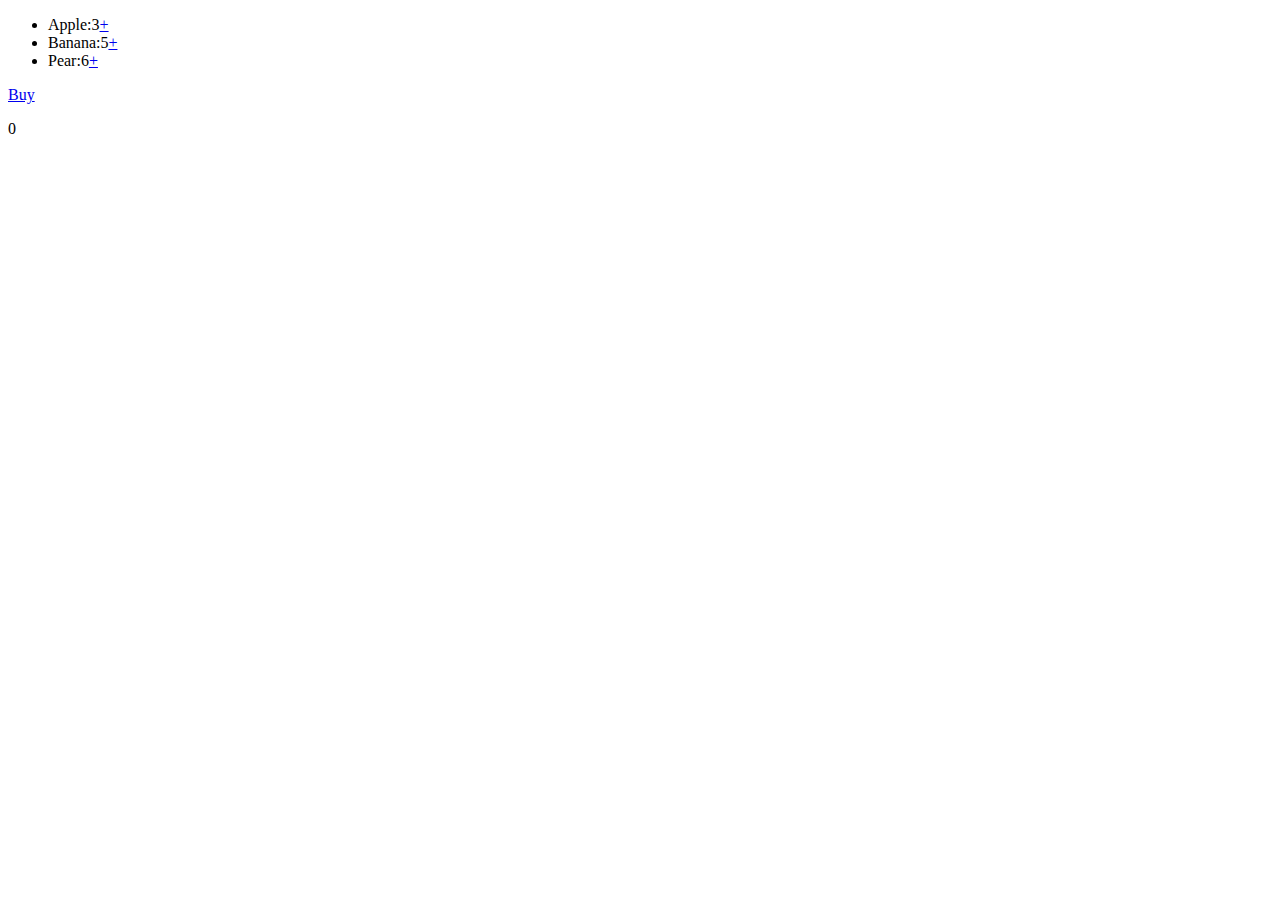
<file: Exames/2017-Normal/index.html>
<!DOCTYPE html>
<html>
  <head>
    <title>
      Products
    </title>
    <meta charset="utf-8">
    <script src="script.js" defer></script>
  </head>
  <div id="products">
    <ul>
      <li>Apple:<span class="qty">3</span><a href="#">+</a></li>
      <li>Banana:<span class="qty">5</span><a href="#">+</a></li>
      <li>Pear:<span class="qty">6</span><a href="#">+</a></li>
    </ul>
    <a href="#" class="buy">
      Buy
    </a>
    <p class="total">
      0
    </p>
  </div>

  </html>
</file>
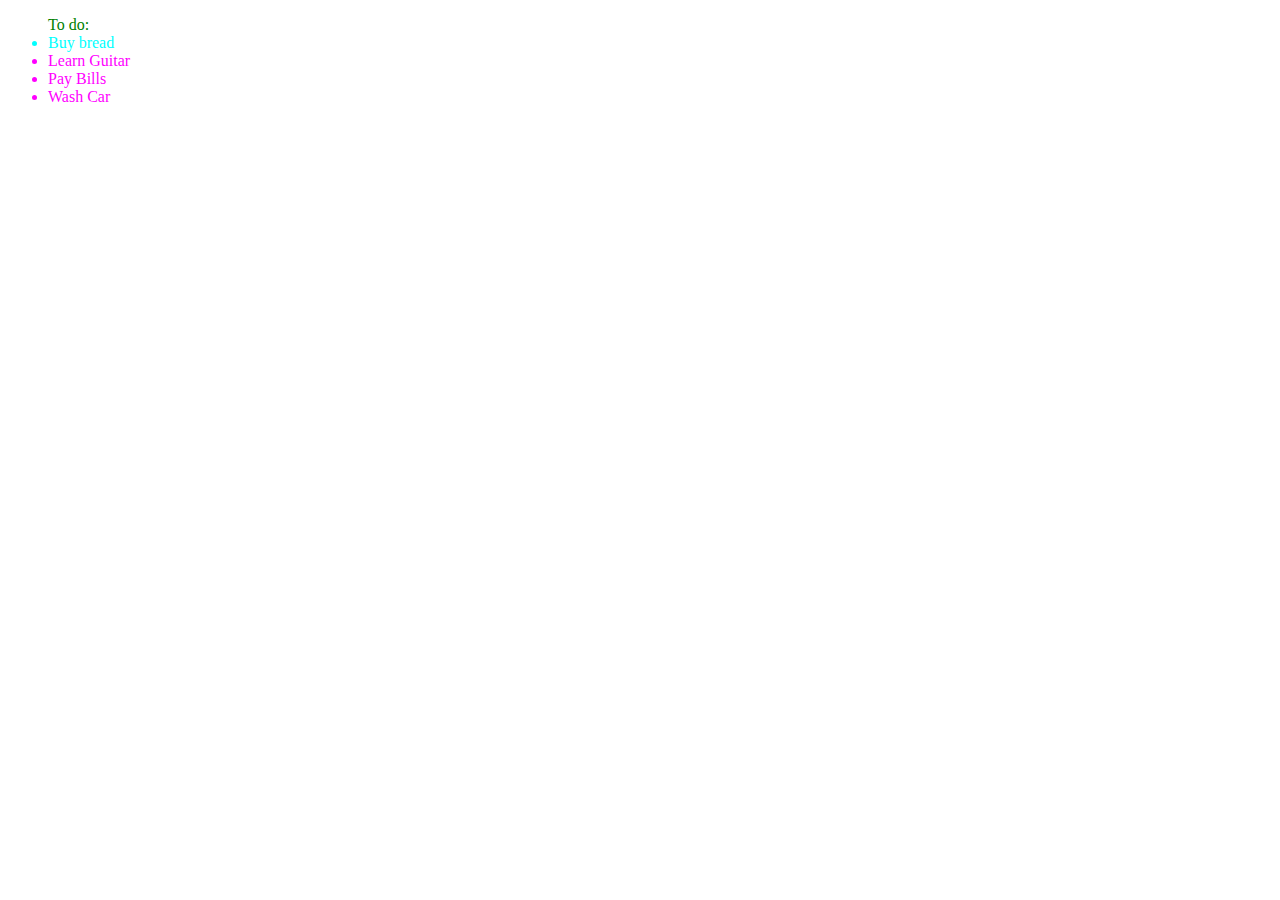
<file: Exercises/CSS/test/index.html>
<!DOCTYPE html>
<html lang="en-US">
  <head>
    <title>Test CSS or HTML</title>
    <meta charset="UTF-8">
    <meta name="viewport" content="width=device-width, initial-scale=1.0">
    <link href="style.css" rel="stylesheet">
  </head>
  <body>
    <header>
    </header>
    <div class = "widget">
      <ul id = "todo">
        To do:
        <li> Buy bread </li>
        <li> Learn Guitar </li>
        <li class = " important "> Pay Bills </li>
        <li class = " postponed "> Wash Car </li>
      </ul>
    </div>
    <footer>
    </footer>
  </body>
</html>
</file>
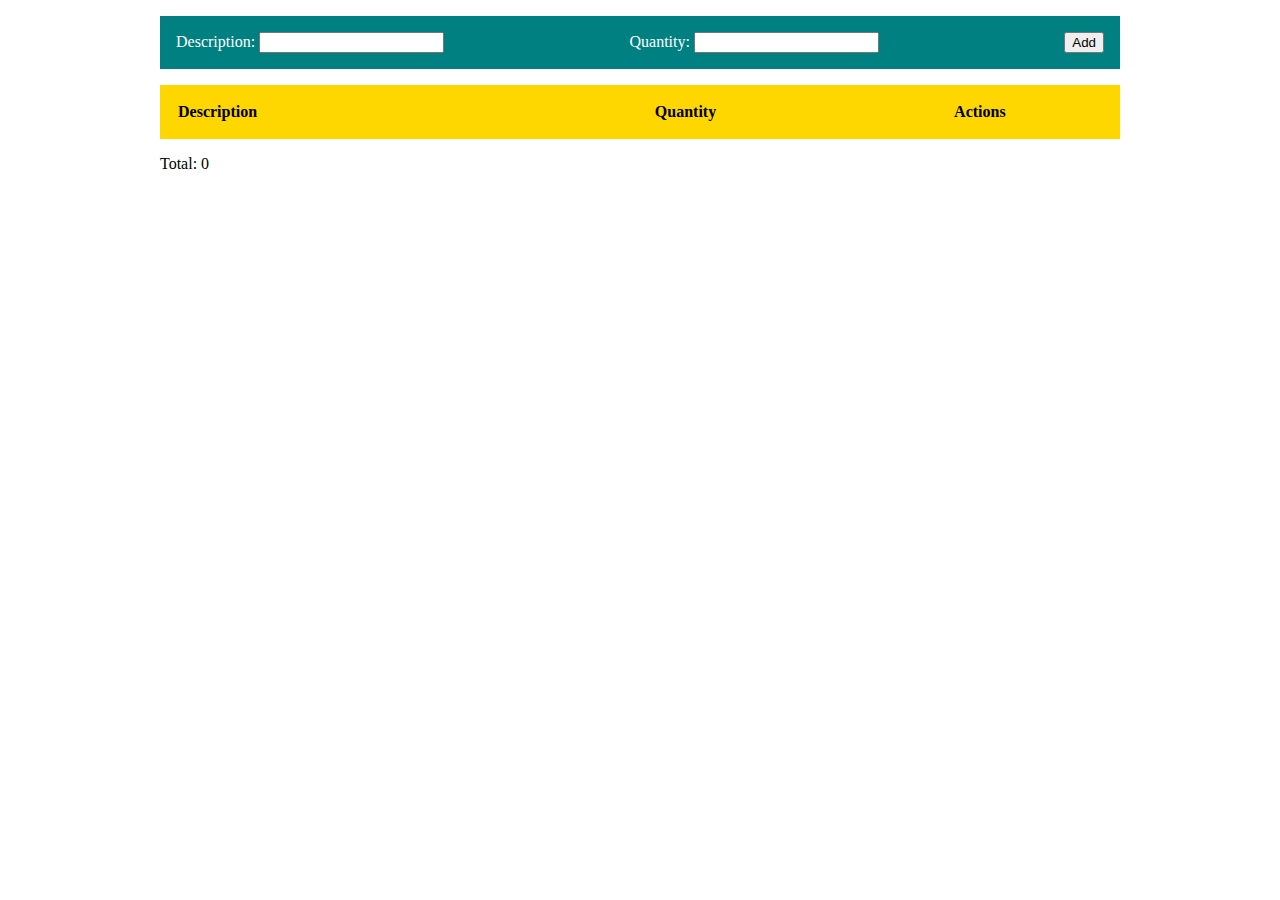
<file: Exercises/JS/1&2/index.html>
<!DOCTYPE html>
<html>
  <head>
    <title>Products</title>
    <meta charset="utf-8">
    <link rel="stylesheet" href="style.css">
    <script src="script.js" async></script>
  </head>
  <body>
    <form action="#" method="get">
      <label>
        Description:
        <input type="text" name="description">
      </label>
      <label>
        Quantity:
        <input type="text" name="quantity">
      </label>
      <input type="submit" value="Add">
    </form>

    <table id="products">
      <tr>
        <th>Description</th>
        <th>Quantity</th>
        <th>Actions</th>
      </tr>
    </table>

    <footer>
    Total:
    <span id="total">0</span>
    <footer>

  </body>
</html>
</file>
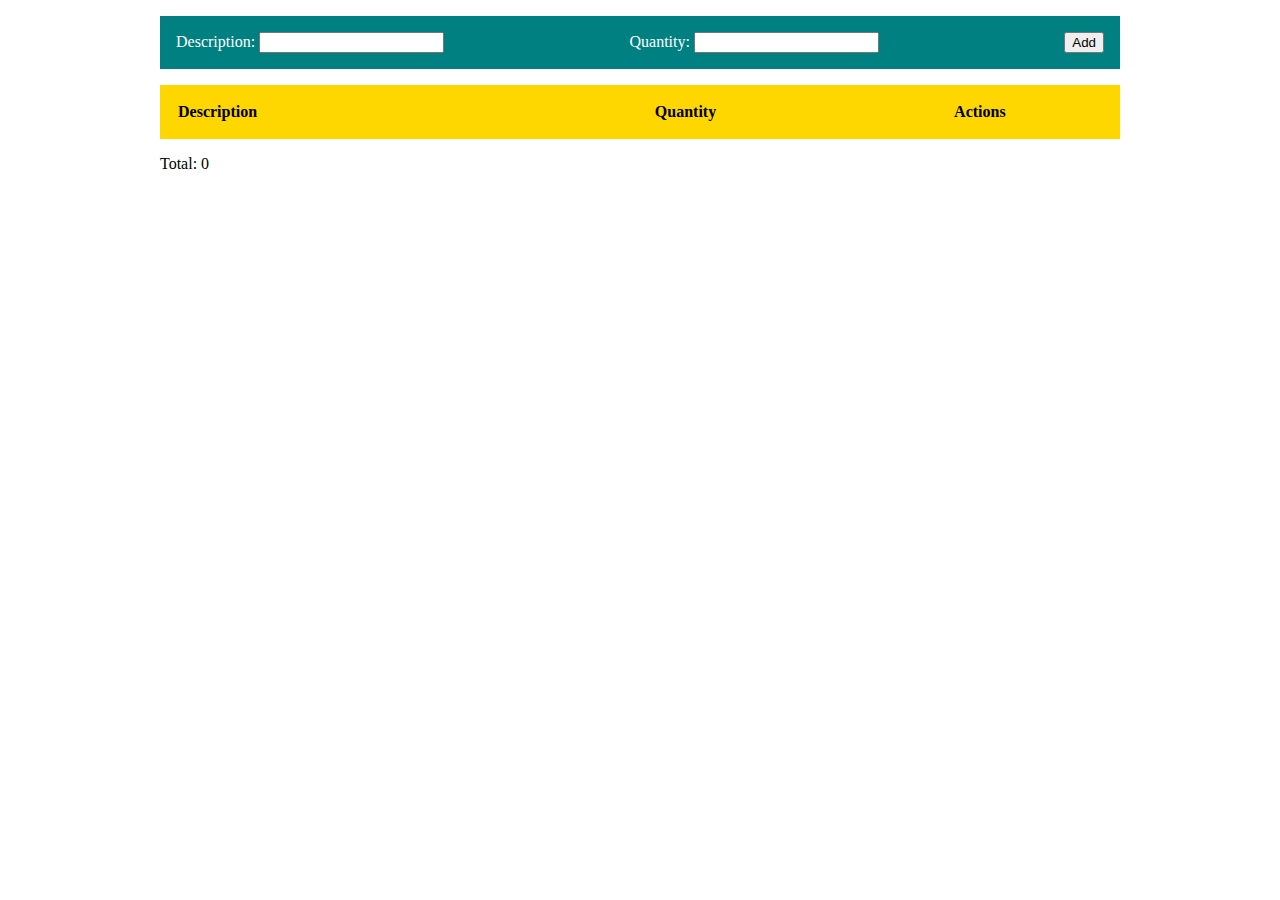
<file: Exercises/JS/3/index.html>
<!DOCTYPE html>
<html>
  <head>
    <title>Products</title>
    <meta charset="utf-8">
    <link rel="stylesheet" href="style.css">
    <script src="script.js" defer></script>
  </head>
  <body>
    <form action="#" method="get">
      <label>
        Description:
        <input type="text" name="description">
      </label>
      <label>
        Quantity:
        <input type="text" name="quantity">
      </label>
      <input type="submit" value="Add">
    </form>

    <table id="products">
      <tr>
        <th>Description</th>
        <th>Quantity</th>
        <th>Actions</th>
      </tr>
    </table>

    <footer>
    Total:
    <span id="total">0</span>
    <footer>

  </body>
</html>
</file>
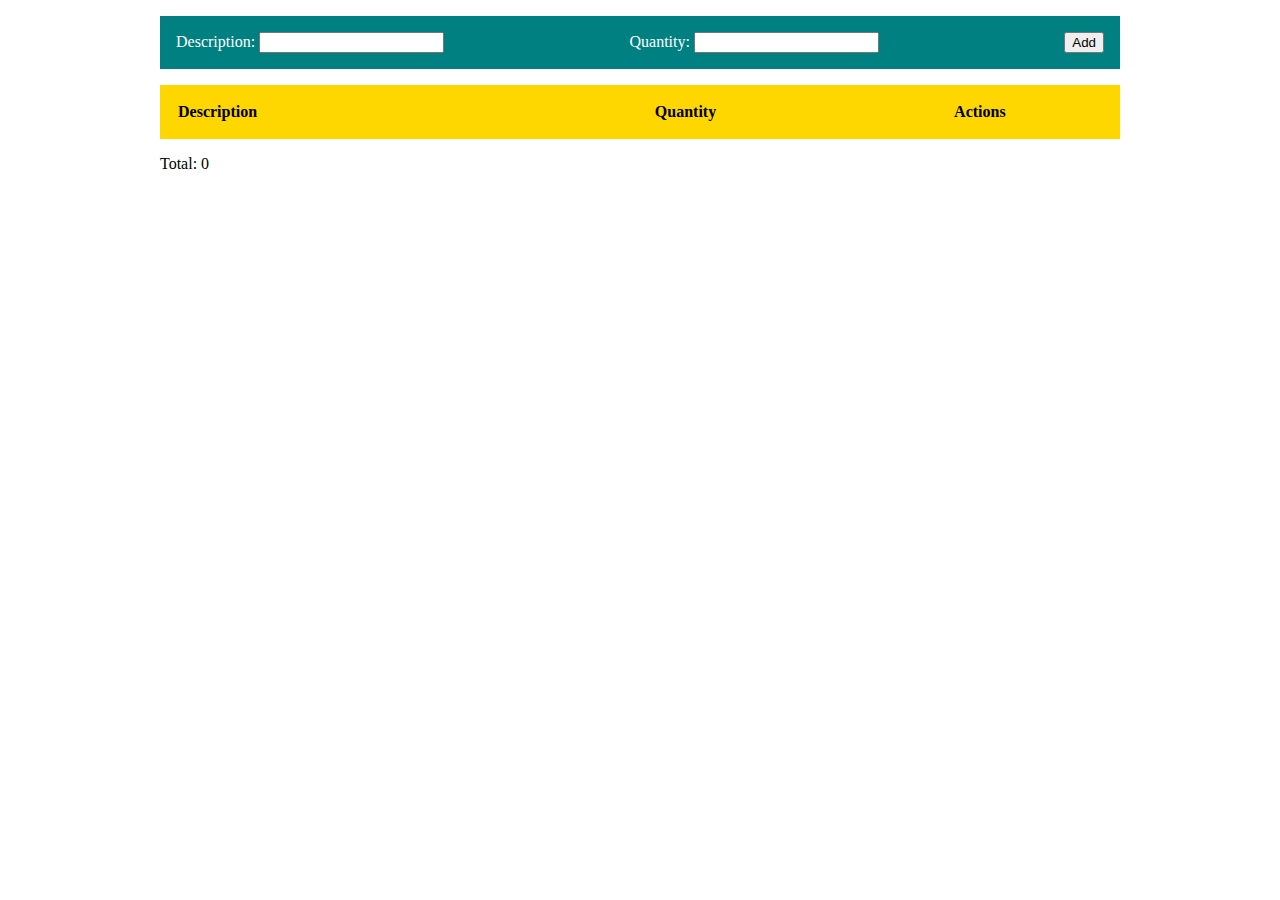
<file: Exercises/JS/4/index.html>
<!DOCTYPE html>
<html>
  <head>
    <title>Products</title>
    <meta charset="utf-8">
    <link rel="stylesheet" href="style.css">
    <script src="script.js" defer></script>
  </head>
  <body>
    <form action="#" method="get">
      <label>
        Description:
        <input type="text" name="description">
      </label>
      <label>
        Quantity:
        <input type="text" name="quantity">
      </label>
      <input type="submit" value="Add">
    </form>
    <table id="products">
      <tr>
        <th>Description</th>
        <th>Quantity</th>
        <th>Actions</th>
      </tr>
    </table>

    <footer>
    Total:
    <span id="total">0</span>
    <footer>

  </body>
</html>
</file>
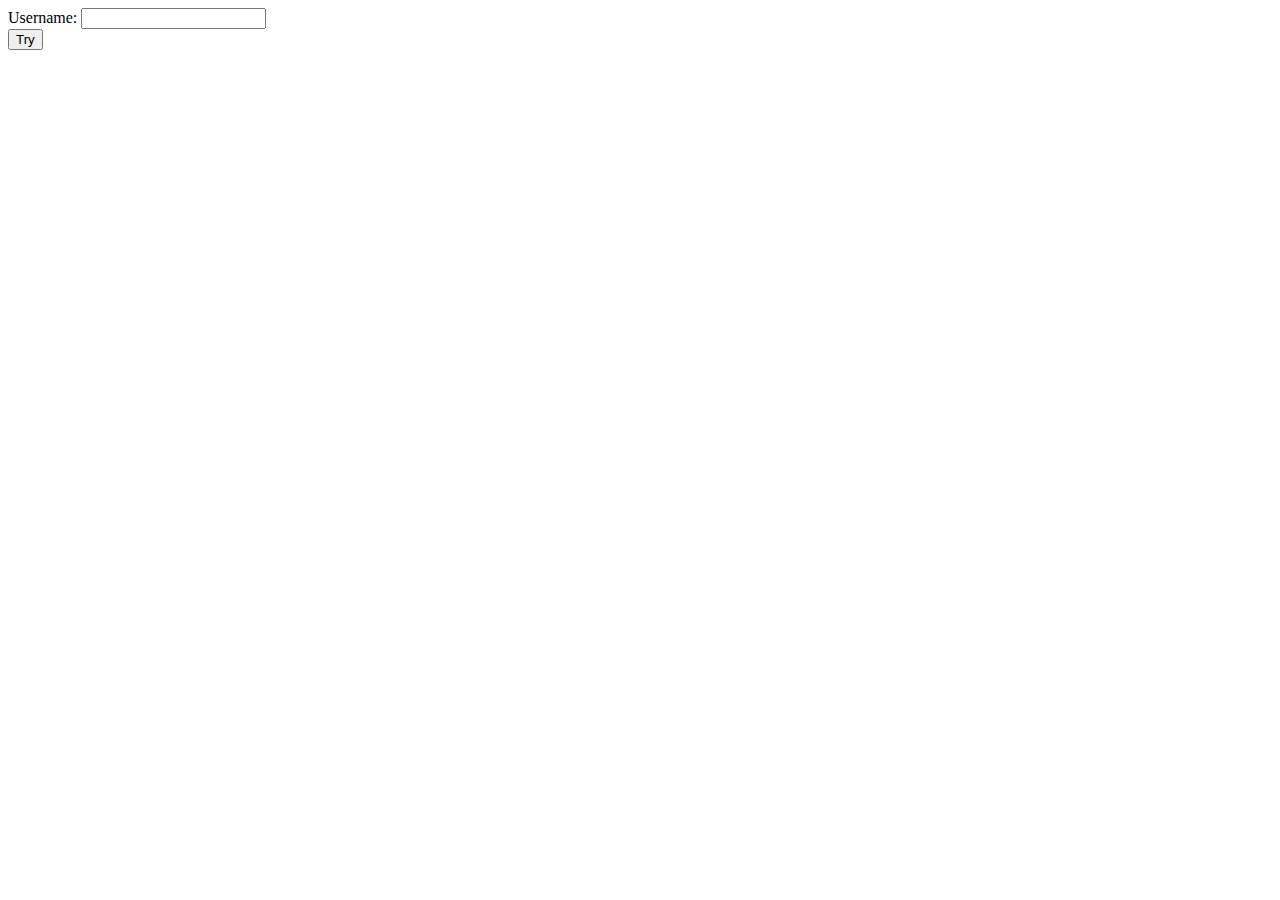
<file: Exercises/RegEx/1&2/index.html>
<!DOCTYPE html>
<html>
  <head>
    <title>Regular Expressions</title>
    <meta charset="utf-8">
  </head>
  <body>
    <form action="myscript.php">
      Username: <input type="text" pattern="[a-zA-Z]\w{3,8}[a-zA-Z]" name="username" required="required"/>
      <br/>
      <input type="submit" value="Try"/>
    </form>
  </body>
</html>
</file>
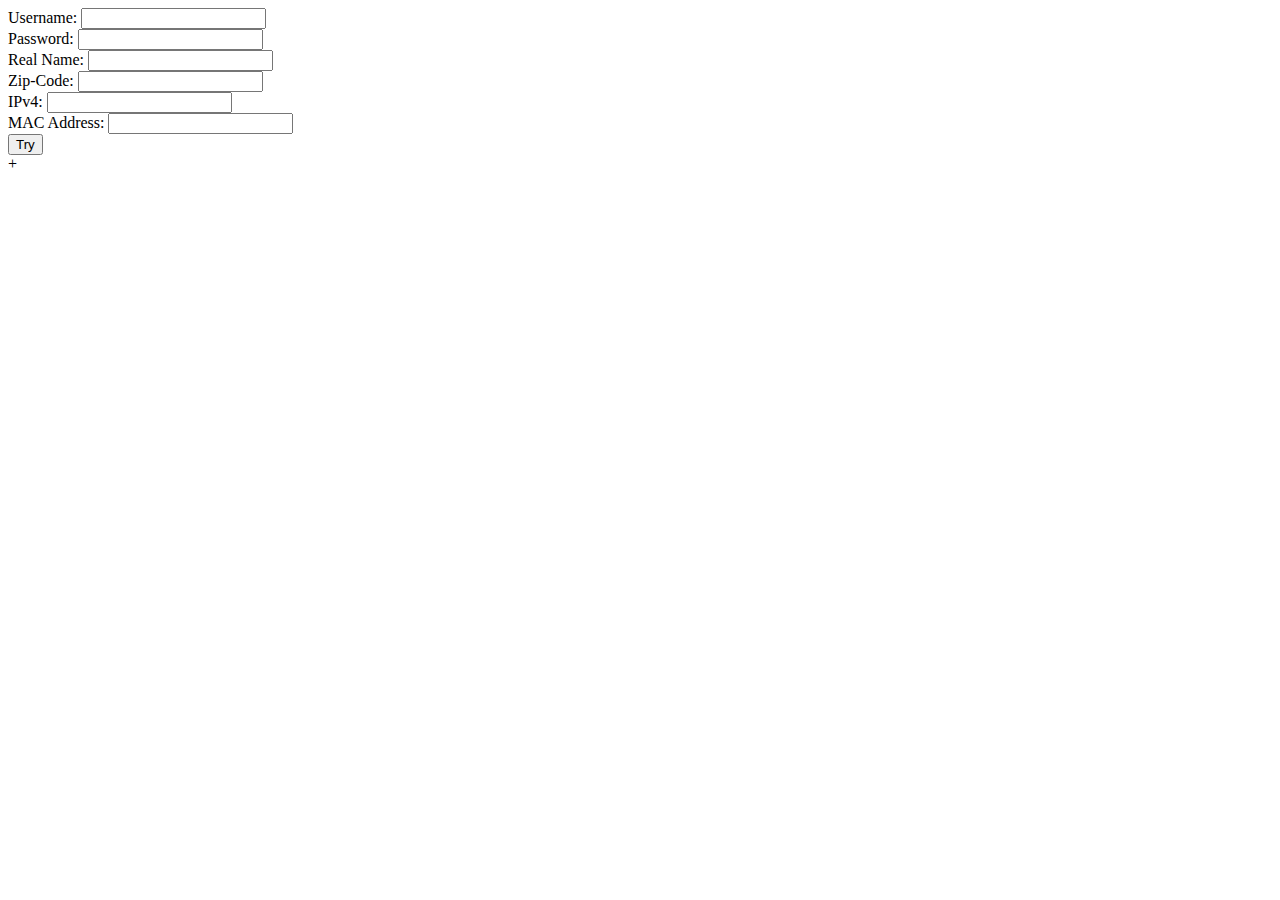
<file: Exercises/RegEx/3-7/index.html>
<!DOCTYPE html>
<html>
  <head>
    <title>Regular Expressions</title>
    <meta charset="utf-8">
  </head>
  <body>
    <form action="myscript.php">
      <label>
        Username:
        <input type="text" pattern="[a-zA-Z]\w{3,8}[a-zA-Z]" name="username" required="required"/>
      </label>
      <br/>
      <label>
        Password:
        <input type="text" pattern="" pattern="(?=.*[0-9].*[0-9])(?=.*[;\.:].*[;\.:])([\w;\.:])[\w;\.:]{4,}(?!\1)[\w;\.:]" name="password" required="required"/>
      </label>
      <br/>
      <label>
        Real Name:
        <input type="text" pattern="[^0-9\\|!&quot;@#£$§%&/()=?{[\]}'«»*+]+" name="realname" required="required"/>
      </label>
      <br/>
      <label>
        Zip-Code:
        <input type="text" pattern="\d{4}|\d{4}-\d{3}" name="zipcode" required="required"/>
      </label>
      <br/>
      <label>
        IPv4:
        <input type="text" pattern="(?:\d|[1-9]\d|1\d\d|2[0-4]\d|25[0-5])\.(?:\d|[1-9]\d|1\d\d|2[0-4]\d|25[0-5])\.(?:\d|[1-9]\d|1\d\d|2[0-4]\d|25[0-5])\.(?:\d|[1-9]\d|1\d\d|2[0-4]\d|25[0-5])" name="ipv4" required="required"/>
      </label>
      <br/>
      <label>
        MAC Address:
        <input type="text" pattern="([0-9A-F]{2}-){5}|([0-9A-F]{2}:){5}[0-9A-F]{2}" name="macaddress" required="required"/>
      </label>
      <br/>

      <input type="submit" value="Try"/>
    </form>
  </body>
</html>
+
</file>
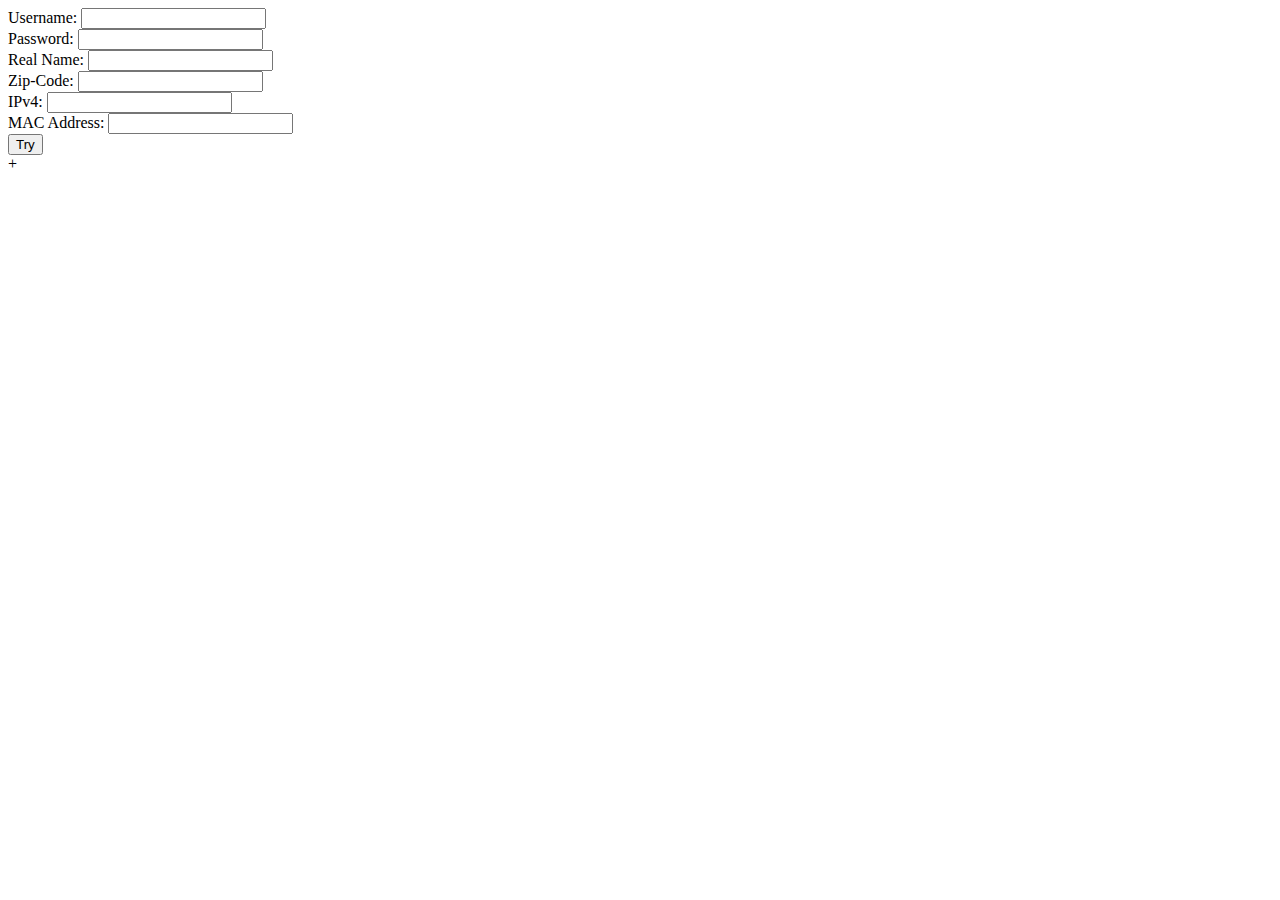
<file: Exercises/RegEx/9/index.html>
<!DOCTYPE html>
<html>
  <head>
    <title>Regular Expressions</title>
    <meta charset="utf-8">
    <link rel="stylesheet" href="style.css">
    <script src="script.js" defer></script>
  </head>
  <body>
    <form action="myscript.php">
      <label>
        Username:
        <input id="username" type="text" name="username" required="required"/>
      </label>
      <br/>
      <label>
        Password:
        <input id="password" pattern="^(?=.*[0-9].*[0-9])(?=.*[;\.:].*[;\.:])([\w;\.:])[\w;\.:]{4,}(?!\1)[\w;\.:]$" type="text" name="password" required="required"/>
      </label>
      <br/>
      <label>
        Real Name:
        <input id="realname" type="text" name="realname" required="required"/>
      </label>
      <br/>
      <label>
        Zip-Code:
        <input type="text" pattern="^\d{4}|\d{4}-\d{3}$" name="zipcode" required="required"/>
      </label>
      <br/>
      <label>
        IPv4:
        <input id="IPv4" type="text" name="ipv4" required="required"/>
      </label>
      <br/>
      <label>
        MAC Address:
        <input type="text" pattern="^([0-9A-F]{2}-){5}|([0-9A-F]{2}:){5}[0-9A-F]{2}$" name="macaddress" required="required"/>
      </label>
      <br/>
      <input id="submitButton" type="submit" value="Try"/>
    </form>
  </body>
</html>
+
</file>
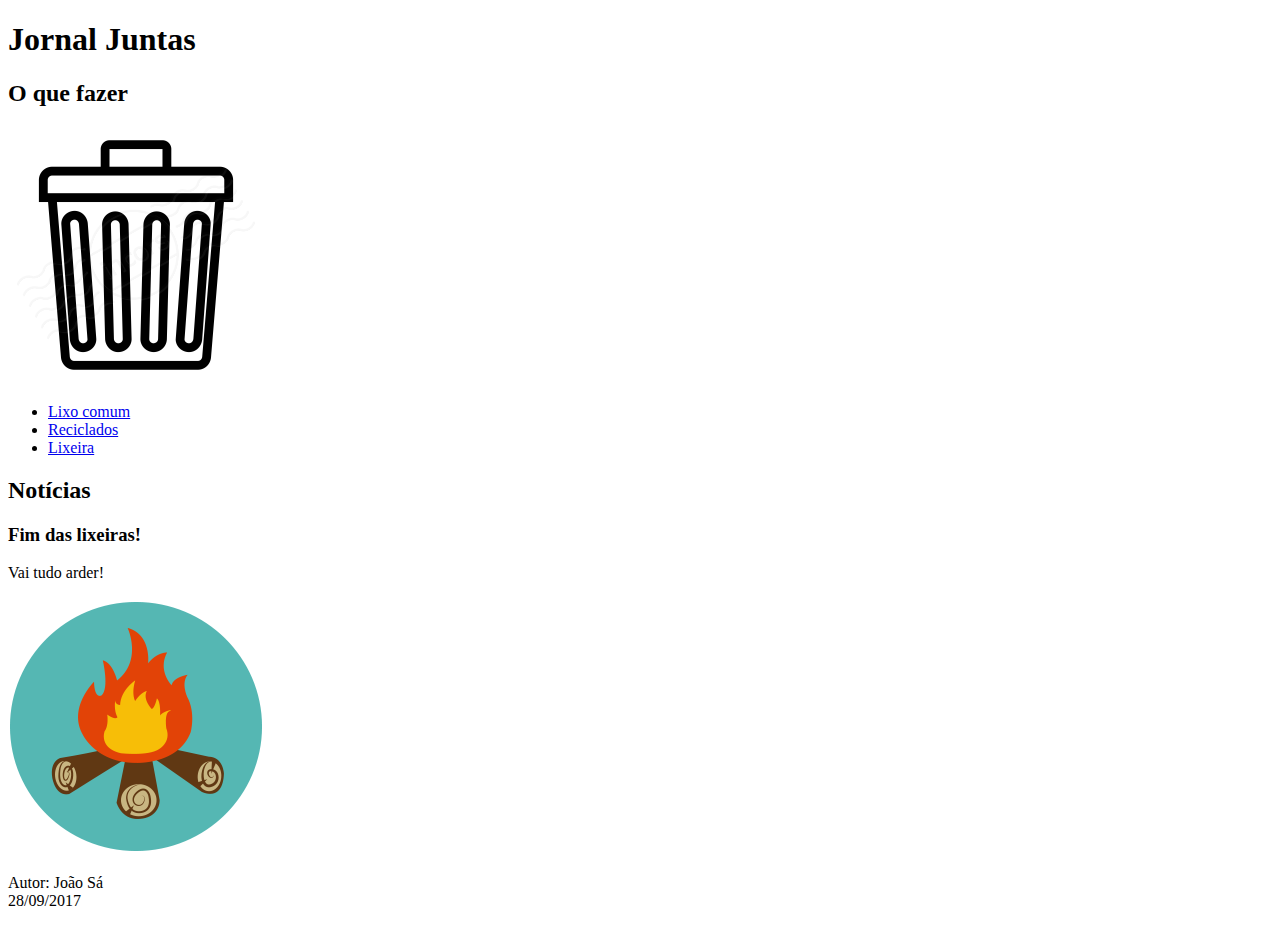
<file: Exercises/HTML/1.html>
<!DOCTYPE html>
<html>
<head>
  <title>Jornal Juntas</title>
  <meta charset="utf-8">
</head>

  <body>
    <header>
      <h1>
        Jornal Juntas
      </h1>
      <h2>
        O que fazer
      </h2>
      <img src="lixo.png" alt="logo">
    </header>

    <nav>
      <ul>
      <li><a href="https://www.youtube.com/watch?v=dQw4w9WgXcQ">Lixo comum</a></li>
      <li><a href="https://www.youtube.com/watch?v=dQw4w9WgXcQ">Reciclados</a></li>
      <li><a href="https://www.youtube.com/watch?v=dQw4w9WgXcQ">Lixeira</a></li>
      </ul>
    </nav>

    <section>
      <h2>
        Notícias
      </h2>
      <article>
        <h3>
          Fim das lixeiras!
        </h3>
        <p>
          Vai tudo arder!
        </p>
        <img src="fogo.png" alt="fogo">
        <footer>
          <p> Autor: João Sá <br>
            28/09/2017 </p>
        </footer>
      </article>
    </section>
  </body>
</html>
</file>
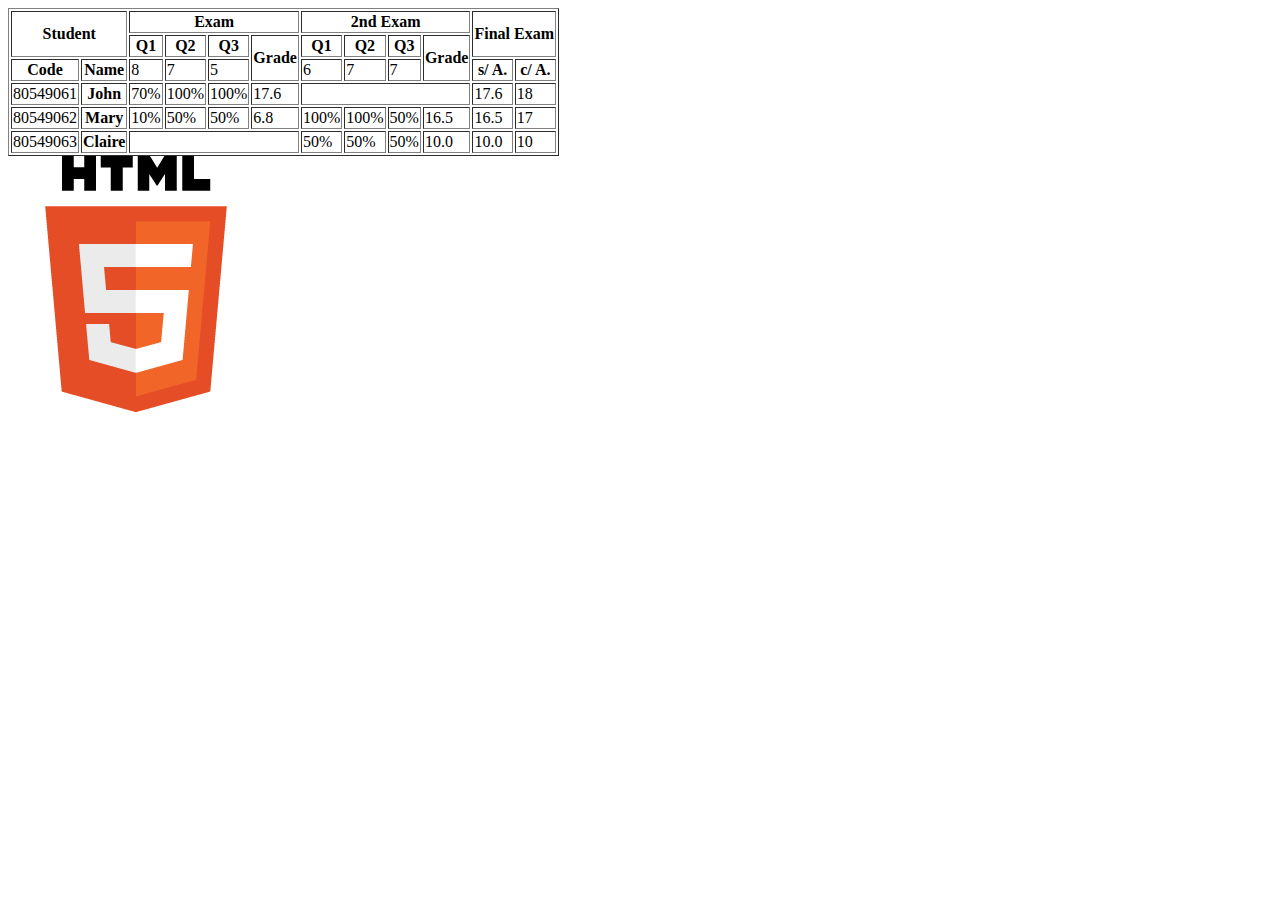
<file: Exercises/HTML/2.html>
<!DOCTYPE html>
<html lang="en-US">
  <head>
    <title>Table</title>
    <meta charset="UTF-8">
  </head>
  <body>
    <table border="1">
      <tr>
        <th colspan="2" rowspan="2">Student</th>
        <th colspan="4">Exam</th>
        <th colspan="4">2nd Exam</th>
        <th colspan="2" rowspan="2">Final Exam</th>
      </tr>
      <tr>
        <th>Q1</th>
        <th>Q2</th>
        <th>Q3</th>
        <th rowspan="2">Grade</th>
        <th>Q1</th>
        <th>Q2</th>
        <th>Q3</th>
        <th rowspan="2">Grade</th>
      </tr>
      <tr>
        <th>Code</th>
        <th>Name</th>
        <td>8</td>
        <td>7</td>
        <td>5</td>
        <td>6</td>
        <td>7</td>
        <td>7</td>
        <th>s/ A.</th>
        <th>c/ A.</th>
      </tr>
      <tr>
        <td>80549061</td>
        <th>John</th>
        <td>70%</td>
        <td>100%</td>
        <td>100%</td>
        <td>17.6</td>
        <td colspan="4"></td>
        <td>17.6</td>
        <td>18</td>
      </tr>
      <tr>
        <td>80549062</td>
        <th>Mary</th>
        <td>10%</td>
        <td>50%</td>
        <td>50%</td>
        <td>6.8</td>
        <td>100%</td>
        <td>100%</td>
        <td>50%</td>
        <td>16.5</td>
        <td>16.5</td>
        <td>17</td>
      </tr>
      <tr>
        <td>80549063</td>
        <th>Claire</th>
        <td colspan="4"></td>
        <td>50%</td>
        <td>50%</td>
        <td>50%</td>
        <td>10.0</td>
        <td>10.0</td>
        <td>10</td>
      </tr>
    </table>
    <img src="validHTML.png"
     alt="Valid HTML5 Icon">
  </body>
</html>
</file>
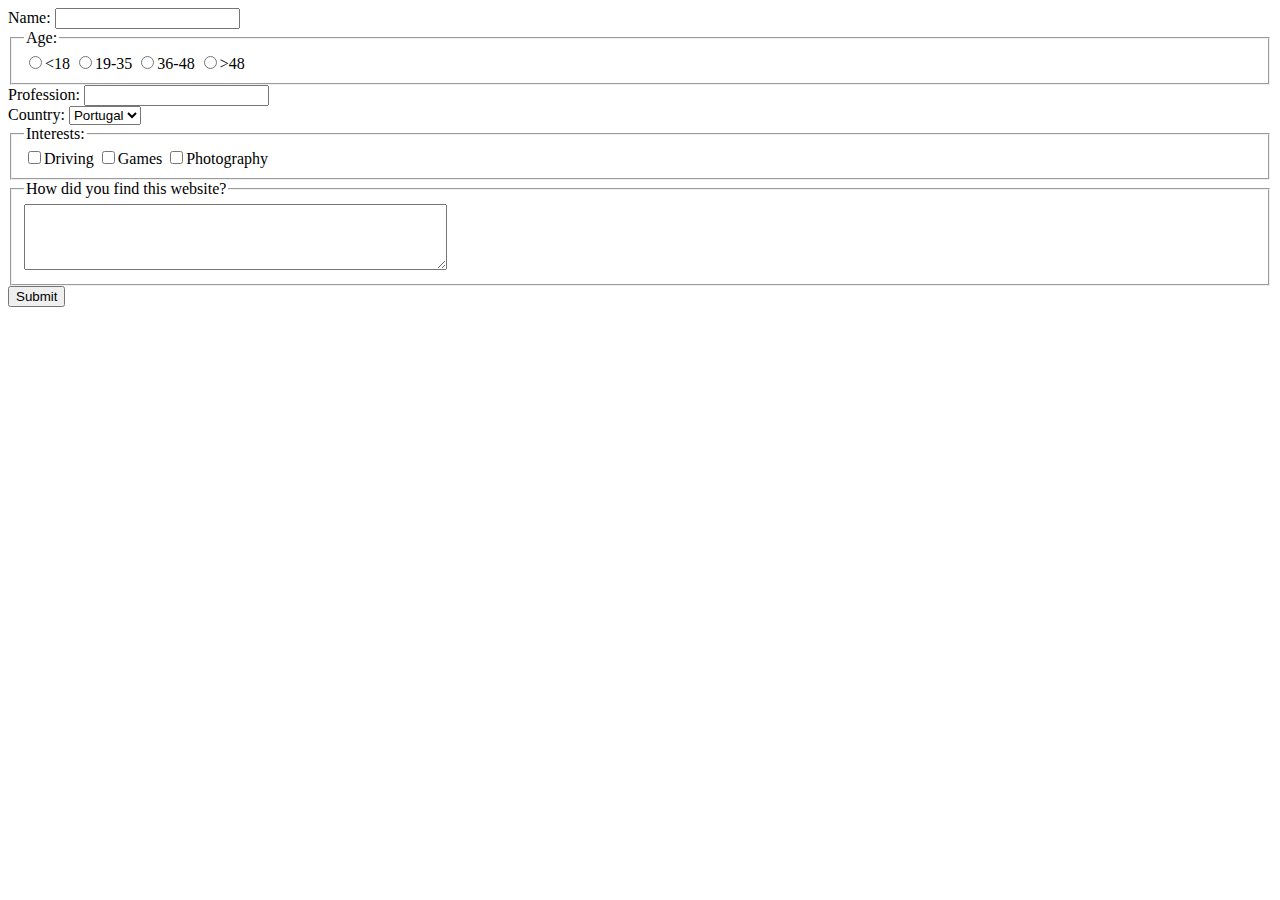
<file: Exercises/HTML/3.html>
<!DOCTYPE html>
<html lang="en-US">
  <head>
    <title>Form</title>
    <meta charset="UTF-8">
  </head>
  <body>
    <form action="save.php" method="get">
      <label>Name:
        <input type="text" name="name">
      </label><br/>
      <fieldset>
        <legend>Age:</legend>
        <label>
          <input type="radio" name="age" value="<18">&lt;18
        </label>
        <label>
          <input type="radio" name="age" value="19-35">19-35
        </label>
        <label>
          <input type="radio" name="age" value="36-48">36-48
        </label>
        <label>
          <input type="radio" name="age" value=">48">&gt;48
        </label><br/>
      </fieldset>
      <label>Profession:
        <input type="text" name="profession">
      </label><br/>
      <label>Country:
        <select name="country">
          <option value="portugal">Portugal</option>
          <option value="brazul">Brazil</option>
          <option value="us">US</option>
          <option value="uk">UK</option>
        </select>
      </label><br/>
      <fieldset>
        <legend>Interests:</legend>
        <label>
          <input type="checkbox" name="driving" value="driving">Driving
        </label>
        <label>
          <input type="checkbox" name="playing games" value="games">Games
        </label>
        <label>
          <input type="checkbox" name="photography" value="photography">Photography
        </label><br/>
      </fieldset>
      <fieldset>
        <legend>How did you find this website?</legend>
        <label>
          <textarea name="how" rows="4" cols="50">
          </textarea>
        </label><br/>
      </fieldset>
      <input type="submit" value="Submit">
    </form>
  </body>

</html>
</file>
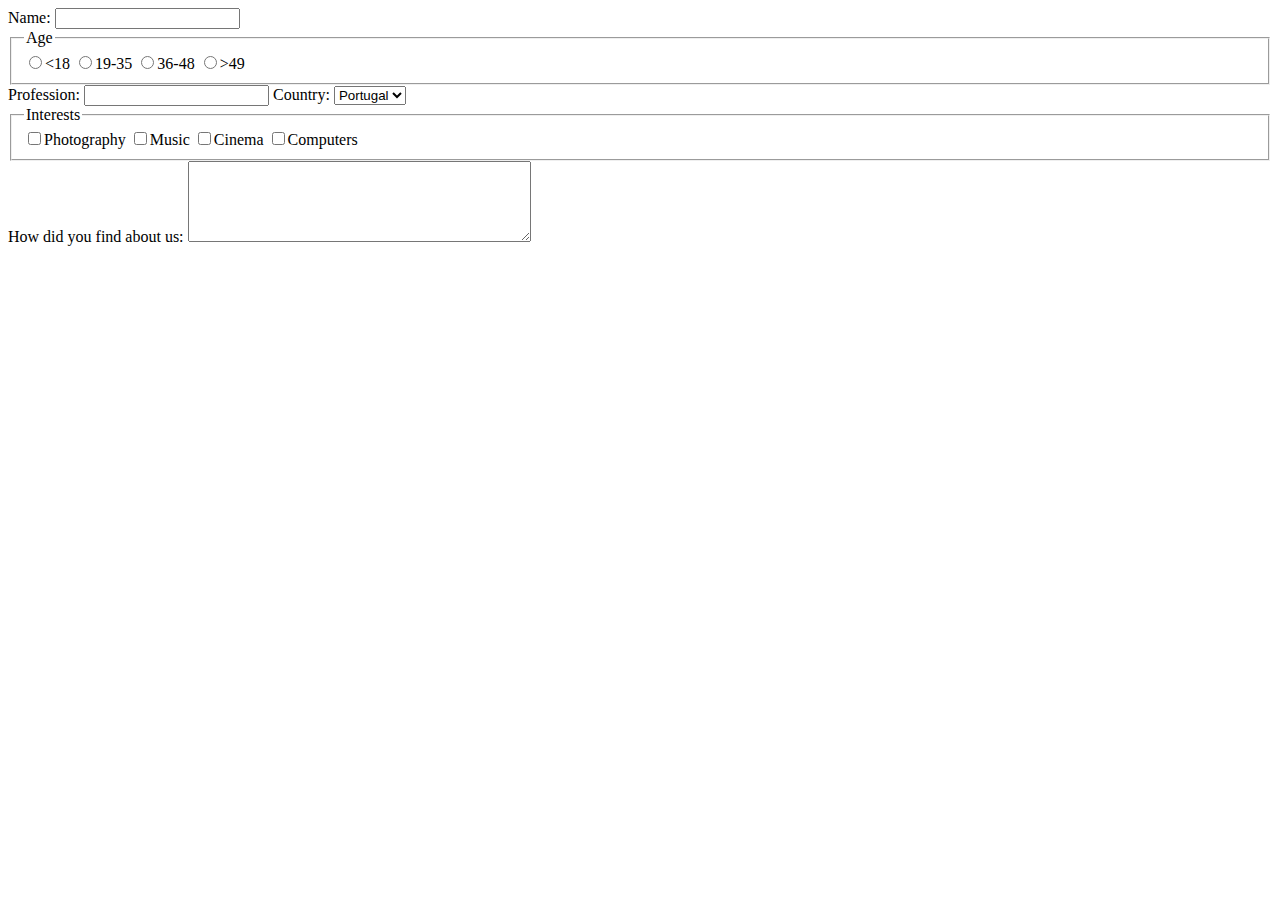
<file: Exercises/HTML/3_solution.html>
<!DOCTYPE html>
<html>
  <head>
    <title>New User</title>
    <meta charset="utf-8">
  </head>
  <body>
    <form action="save.php" method="get">
      <label>Name:
        <input type="text" name="name">
      </label>
      <fieldset>
        <legend>Age</legend>
        <label>
          <input type="radio" name="age" value="-18">&lt;18
        </label>
        <label>
          <input type="radio" name="age" value="19-35">19-35
        </label>
        <label>
          <input type="radio" name="age" value="36-48">36-48
        </label>
        <label>
          <input type="radio" name="age" value="49+">&gt;49
        </label>
      </fieldset>
      <label>Profession:
        <input type="text" name="profession">
      </label>
      <label>Country:
        <select name="country">
          <option value="portugal">Portugal</option>
          <option value="spain">Spain</option>
          <option value="france">France</option>
          <option value="italy">Italy</option>
          <option value="greece">Greece</option>
        </select>
      </label>
      <fieldset>
        <legend>Interests</legend>
        <label>
          <input type="checkbox" name="interest" value="photography">Photography
        </label>
        <label>
          <input type="checkbox" name="interest" value="music">Music
        </label>
        <label>
          <input type="checkbox" name="interest" value="cinema">Cinema
        </label>
        <label>
          <input type="checkbox" name="interest" value="computers">Computers
        </label>
      </fieldset>
      <label>
        How did you find about us:
        <textarea name="how" cols="40" rows="5"></textarea>
      </label>
    </form>
  </body>
</html>
</file>
<file: Exercises/CSS/test/style.css>
#todo li{
  color: magenta
}

div.widget ul#todo{
  color: green
}

#todo li:first-child{
  color: cyan
}

li+li+li{ 
  color: yellow
}
</file>
<file: Exercises/JS/1&2/style.css>
body {
  width: 60em;
  margin: 0 auto;
}

form {
  display: flex;
  justify-content: space-between;
  background-color: teal;
  color: white;
  padding: 1em;
  margin-top: 1em;
}

table {
  background-color: gold;
  width: 100%;
  margin-top: 1em;
}

th, td {
  padding: 1em;
  text-align: center;
}

th:first-child, td:first-child {
  text-align: left;
}

footer {
  margin: 1em 0;
}
</file>
<file: Exercises/JS/3/style.css>
body {
  width: 60em;
  margin: 0 auto;
}

form {
  display: flex;
  justify-content: space-between;
  background-color: teal;
  color: white;
  padding: 1em;
  margin-top: 1em;
}

table {
  background-color: gold;
  width: 100%;
  margin-top: 1em;
}

th, td {
  padding: 1em;
  text-align: center;
}

th:first-child, td:first-child {
  text-align: left;
}

footer {
  margin: 1em 0;
}
</file>
<file: Exercises/JS/4/style.css>
body {
  width: 60em;
  margin: 0 auto;
}

form {
  display: flex;
  justify-content: space-between;
  background-color: teal;
  color: white;
  padding: 1em;
  margin-top: 1em;
}

table {
  background-color: gold;
  width: 100%;
  margin-top: 1em;
}

th, td {
  padding: 1em;
  text-align: center;
}

th:first-child, td:first-child {
  text-align: left;
}

footer {
  margin: 1em 0;
}
</file>
<file: Exercises/RegEx/9/style.css>
.invalid{
  border-width: medium;
  border-style: dashed;
  border-color: red;
}
</file>
